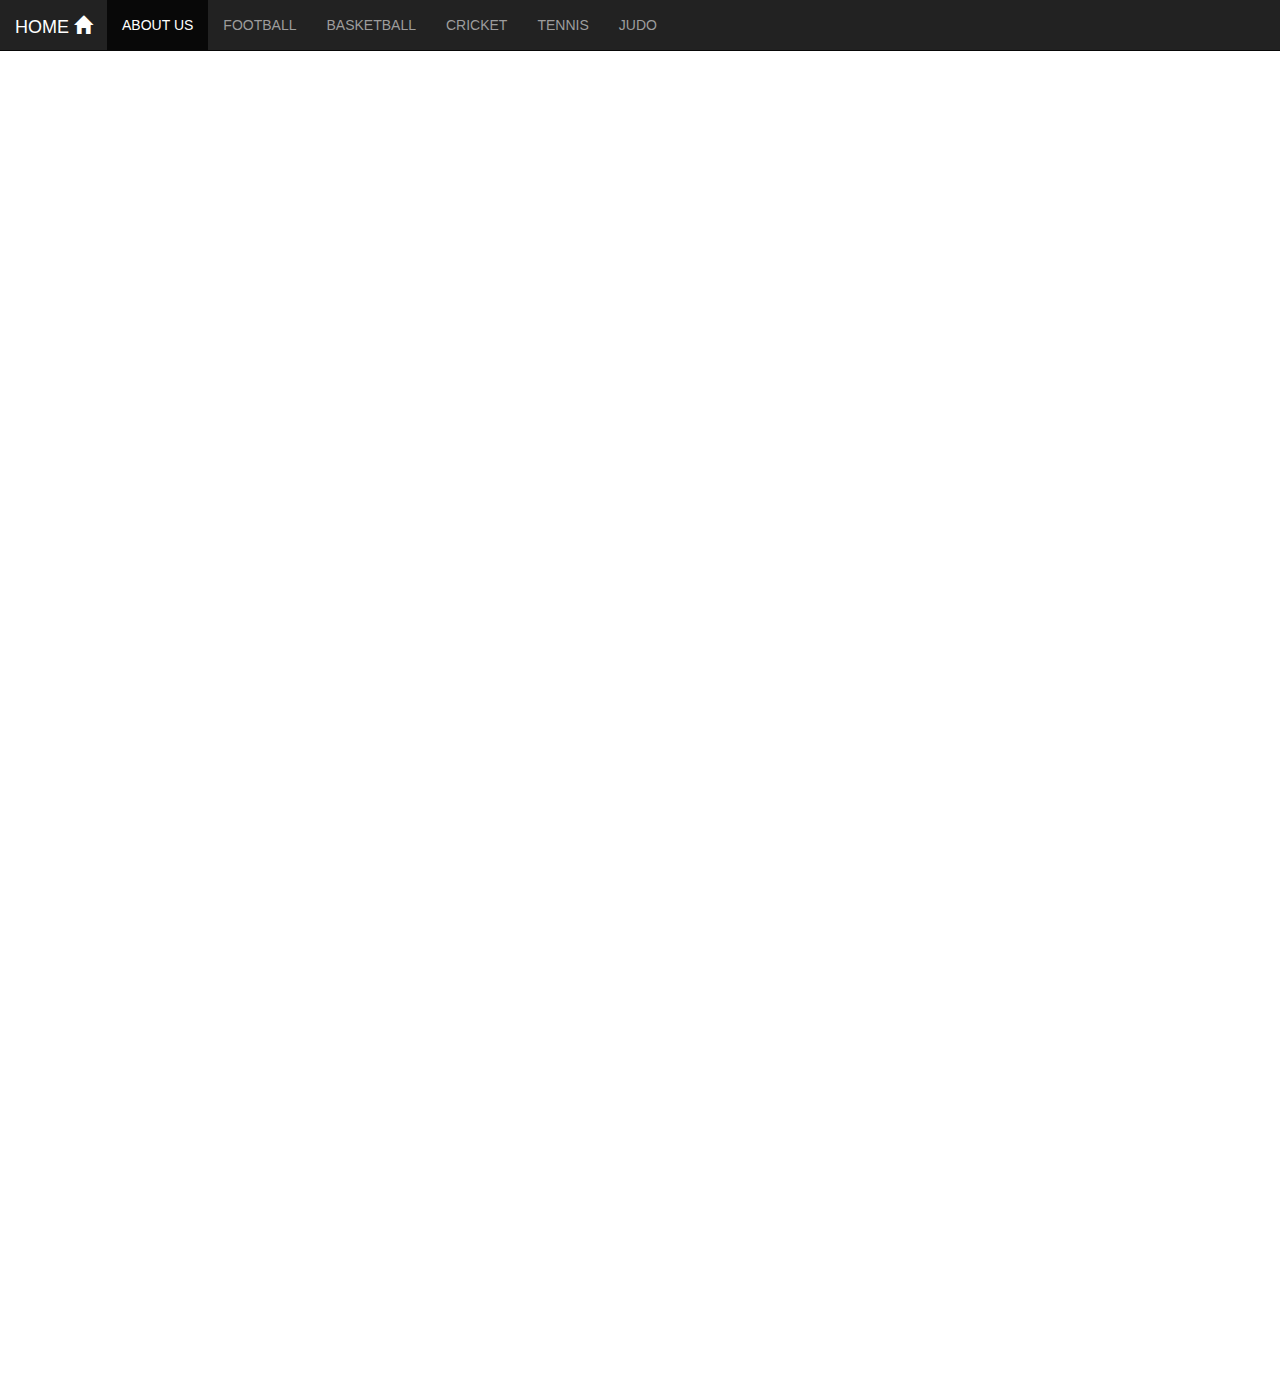
<file: pages/about.html>
<!DOCTYPE html>
<html lang="en-gb">
    <head>
        <meta charset="utf-8">
        <title>About DIG.IT</title>
		<meta name="description" content="Sports activities in Manchester">
        <meta name="viewport" content="width=device-width, initial-scale=1">
        <meta name="keywords" content="Sport, MMU, Activity, Sports, Football, Rugby, Martial arts, Tennis, Badminton, Information">
		<link href="" rel="shortcut icon" type="image/x-icon" /> <!-- create icon -->
		<link rel="stylesheet" href="../styling/normalize.css">
		<link rel="stylesheet" href="https://maxcdn.bootstrapcdn.com/bootstrap/3.3.1/css/bootstrap.min.css">
		<link rel="stylesheet" href="../styling/css/animsition.css">
		<link rel="stylesheet" href="../styling/css/custom.css">
			<link href='http://fonts.googleapis.com/css?family=Francois+One' rel='stylesheet' type='text/css'>
		<link href='http://fonts.googleapis.com/css?family=Open+Sans:300' rel='stylesheet' type='text/css'>

</head>


<body id="top-page">


<div id="skiplinks">
			<p>
				<a href="#skiptonav">Skip to navigation</a>!
				<a href="#skipnav">Skip to Content</a>!
			</p>
</div>

<nav class="navbar navbar-inverse navbar-fixed-top">


  <div class="container-fluid">
    <div class="navbar-header">
      <button type="button" class="navbar-toggle collapsed" data-toggle="collapse" data-target="#bs-example-navbar-collapse-1">
        <span class="sr-only">Toggle navigation</span>
        <span class="icon-bar"></span>
        <span class="icon-bar"></span>
        <span class="icon-bar"></span>
      </button>

	<a class="navbar-brand" href="../index.html">HOME <span class="glyphicon glyphicon-home" aria-hidden="true"></span>
     <!--  <img style="padding:0px; margin: 0px;" alt="Brand" src="img/logo2.png">-->
	</a>
    </div>
    <div class="collapse navbar-collapse" id="bs-example-navbar-collapse-1">
      <ul class="nav navbar-nav">
	  	<li class="active"><a href="about.html" class="animsition-link">ABOUT US<span class="sr-only">(current)</span></a></li>
        <li><a href="football.html" class="animsition-link">FOOTBALL</a></li>
		<li><a href="basketball.html" class="animsition-link">BASKETBALL</a></li>
		<li><a href="cricket.html" class="animsition-link">CRICKET</a></li>
		<li><a href="tennis.html" class="animsition-link">TENNIS</a></li>
		<li><a href="judo.html" class="animsition-link">JUDO</a></li>
      </ul>
    </div><!-- /.navbar-collapse -->
  </div><!-- /.container-fluid -->
</nav>

<!--
<div class="row-offcanvas row-offcanvas-left">
  <div id="sidebar" class="sidebar-offcanvas">
      <div class="col-md-12">
        <ul class="nav nav-pills nav-stacked text-center">
		  <li><a href="#menintro">Men's Football</a></li>
          <li><a href="#times">Men's Training</a></li>
		  <li><a href="#menpricing">Men's Pricing</a></li>
		  <li><a href="#email1">Men's Email</a></li>
		  <li><a href="#website1">Men's Website</a></li>

          <li><a href="#womenintro">Women's Football</a></li>
          <li><a href="#times2">Women's Training</a></li>
		  <li><a href="#womenpricing">Women's Pricing</a></li>
		  <li><a href="#email2">Womens Email</a></li>
		  <li><a href="#website2">Women's Webpage</a></li>
		</ul>
      </div>
  </div>
 </div>
  -->
  
   <div class="animsition" data-animsition-in="fade-in"
  data-animsition-in-duration="1000"
  data-animsition-out="fade-out"
  data-animsition-out-duration="800">
  	<header role="banner" id="banner">
		<div class="not-fullscreen background" style="background-color:black;);" data-img-width="1600" data-img-height="1064">
				<!--Credit to http://spartanpt.com/players-services/ For the picture -->
			<div class="content-a">
				<div class="content-b">
					<h1>About Us</h1>
				</div>
			</div>
		</div>
	</header>
	
<main>
	<section class="jumbotron container-fluid">
	<p>Our team is called Dig.IT, and our project has been to create ‘A student’s guide to sports in Manchester.’ We decided that we would create a website, which we wanted to inform, persuade and advertise the sport opportunities which are available in Manchester, to our target audience. </p>
	<p>The users of the website would be able to find out information about various sports activities all in one place, rather than having to access various websites just to find a single piece of information.</p>
	<p>As well as the Manchester Metropolitan University sports clubs, the user will also be able to find out about various different private clubs Manchester
	has to offer. Our aim is for the users of the website to be correctly informed about the sports, and then for them to potentially join some of the clubs which we have demonstrated through the website. </p>
	</section>

<section class="container-fluid list col-md-4 centered col-md-offset-4"> 
<h2>Dig.IT team members:</h2>
<ul class="list-group">
<li class="list-group-item"><strong>Umair Yaquoob</strong> - <i>Project Manager / Content strategist</i></li>
<li class="list-group-item"><strong>Jordan Robins</strong> - <i>Deputy Project Manager / Background analyst</i></li>
<li class="list-group-item"><strong>Krisztian Pinter</strong> - <i>Web Developer</i></li>
<li class="list-group-item"><strong>Mo Martin</strong> - <i>Web Developer </i></li>
<li class="list-group-item"><strong>Rachel Harrison</strong> - <i>User Requirements Analyst</i> </li>
<li class="list-group-item"><strong>Bharpinder Singh Sekhon</strong> - <i>User Requirements Analyst</i></li>
<li class="list-group-item"><strong>Jack Lingings</strong> - <i>Video production</i></li>
</ul>
</section>
    </main>

<footer class="col-md-12 footer">
        <p class="text-center">&copy; Dig.IT 2015-2016 | All information given is accurate at time of publish.</p>
</footer>

		<script src="https://ajax.googleapis.com/ajax/libs/jquery/1.11.1/jquery.min.js"></script>
		<script src="https://maxcdn.bootstrapcdn.com/bootstrap/3.3.1/js/bootstrap.min.js"></script>
		<script src="../styling/js/responsivebg.js"></script>
		<script src="../styling/js/animsition.js"></script>
		<script>$(document).ready(function() {
  
  $(".animsition").animsition({
  
    inClass               :   'fade-in',
    outClass              :   'fade-out',
    inDuration            :    1500,
    outDuration           :    800,
    linkElement           :   '.animsition-link',
    // e.g. linkElement   :   'a:not([target="_blank"]):not([href^=#])'
    loading               :    true,
    loadingParentElement  :   'body', //animsition wrapper element
    loadingClass          :   'animsition-loading',
    unSupportCss          : [ 'animation-duration',
                              '-webkit-animation-duration',
                              '-o-animation-duration'
                            ],
    //"unSupportCss" option allows you to disable the "animsition" in case the css property in the array is not supported by your browser.
    //The default setting is to disable the "animsition" in a browser that does not support "animation-duration".
    
    overlay               :   false,
    
    overlayClass          :   'animsition-overlay-slide',
    overlayParentElement  :   'body'
  });
});</script>
		<script type="text/javascript" src="../styling/js/jquery.columnizer.js"></script>
		<script>
		$(function(){
			$('.2col').columnize({ columns: 2 });
			$('.wide').columnize({width:600});
			$('.thin').columnize({width:500});
		});
	</script>
	
</body>
</html>
</file>
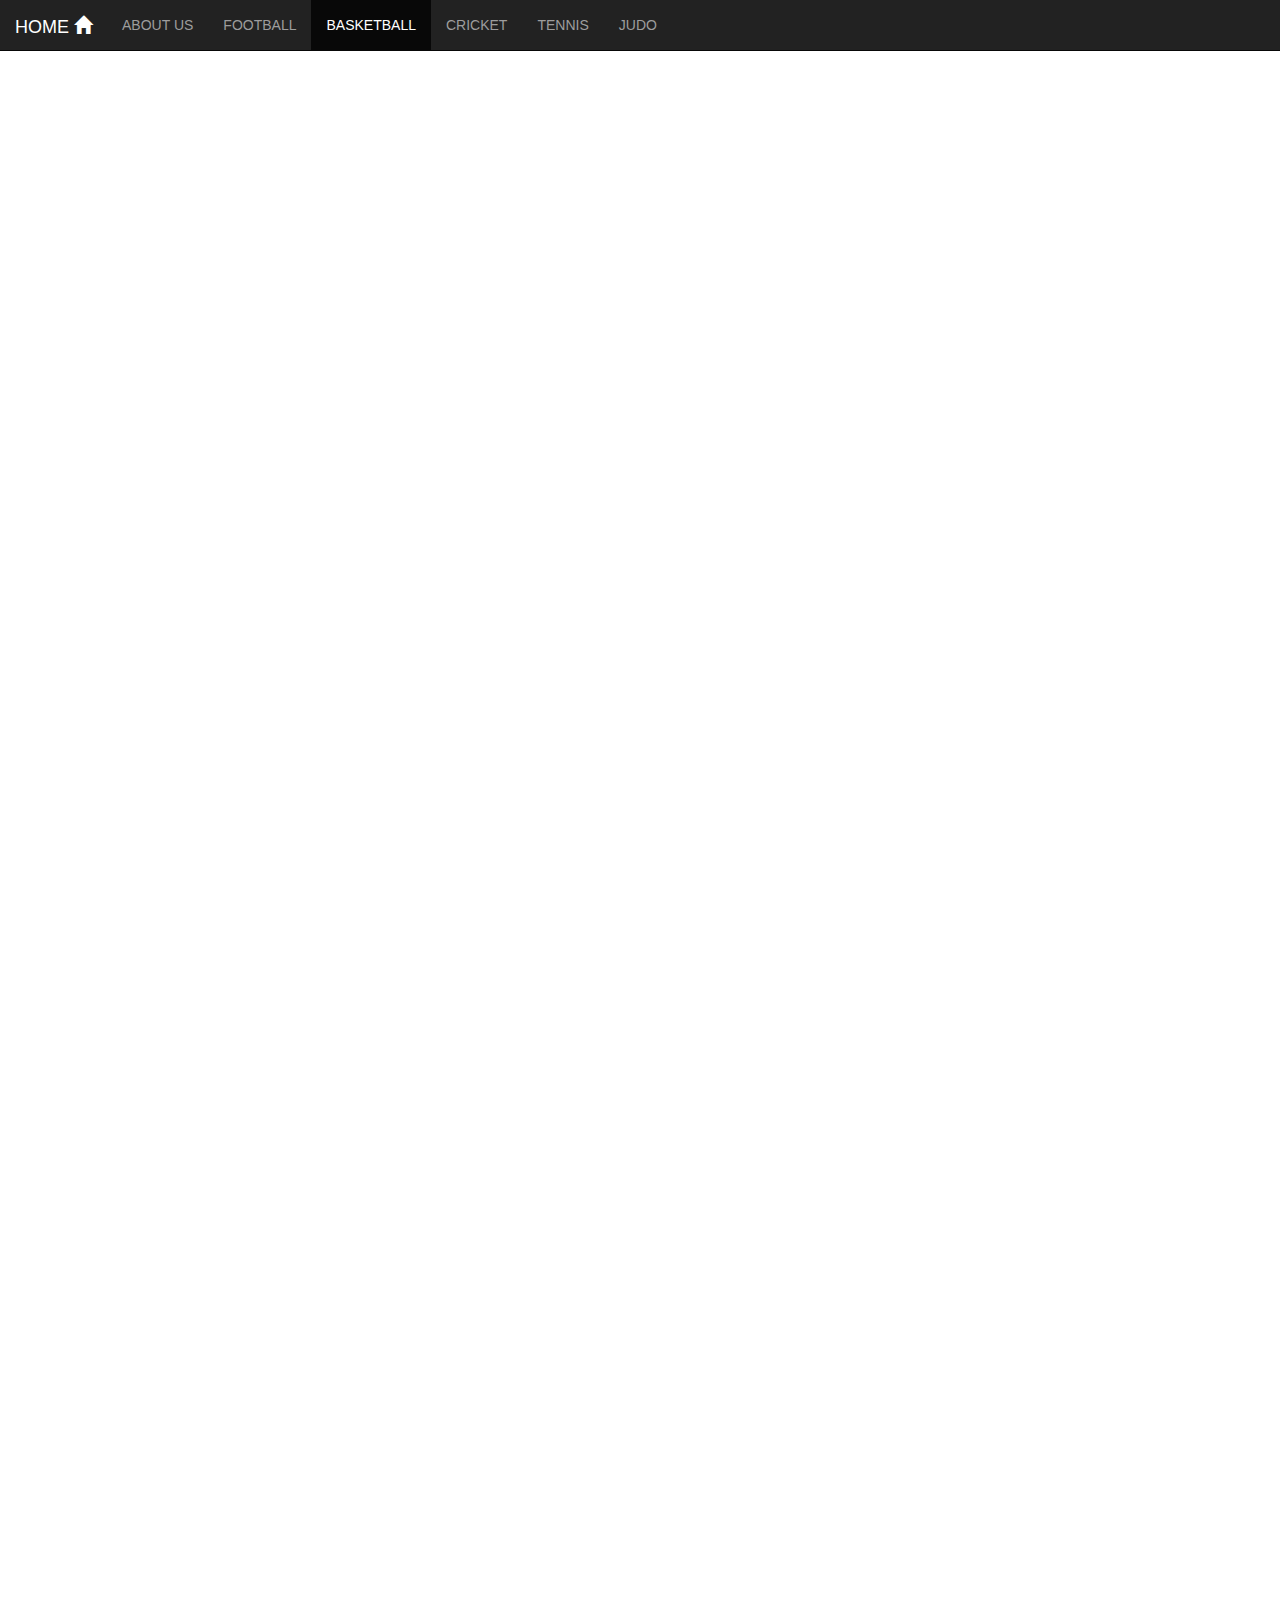
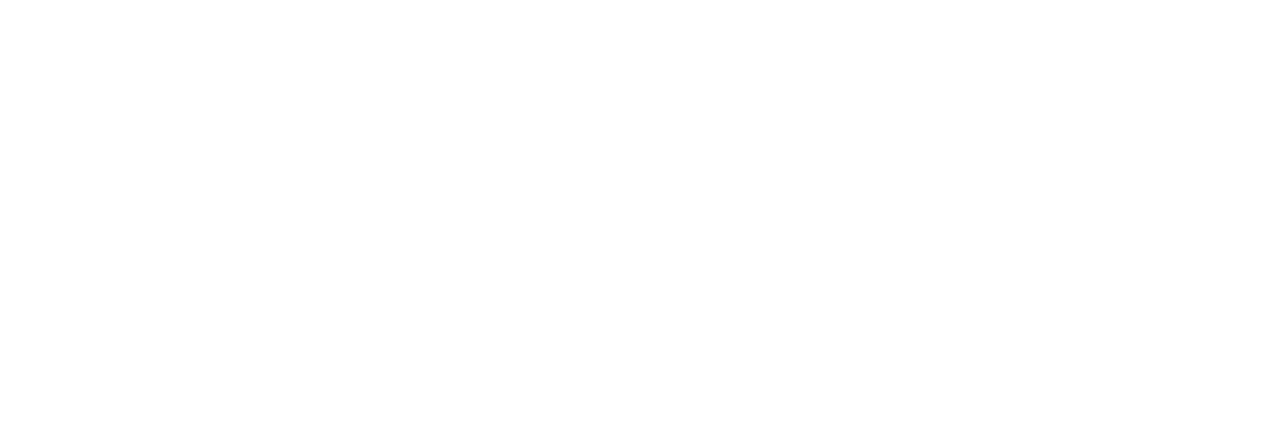
<file: pages/basketball.html>
<!DOCTYPE html>
<html lang="en-gb">
    <head>
        <meta charset="utf-8">
        <title>Basketball activities In Manchester</title>
		<meta name="description" content="Sports activities in Manchester">
        <meta name="viewport" content="width=device-width, initial-scale=1">
        <meta name="keywords" content="Sport, MMU, Activity, Sports, Football, Rugby, Martial arts, Tennis, Badminton, Information">
		<link href="" rel="shortcut icon" type="image/x-icon" /> <!-- create icon -->
		<link rel="stylesheet" href="../styling/normalize.css">
		<link rel="stylesheet" href="https://maxcdn.bootstrapcdn.com/bootstrap/3.3.1/css/bootstrap.min.css">
		<link rel="stylesheet" href="../styling/css/animsition.css">
		<link rel="stylesheet" href="../styling/css/custom.css">
		<link href='http://fonts.googleapis.com/css?family=Francois+One' rel='stylesheet' type='text/css'>
		<link href='http://fonts.googleapis.com/css?family=Open+Sans:300' rel='stylesheet' type='text/css'>



		
</head>


<body>


<div id="skiplinks">
			<p>
				<a href="#skiptonav">Skip to navigation</a>!
				<a href="#skipnav">Skip to Content</a>!
			</p>
</div>

<nav class="navbar navbar-inverse navbar-fixed-top" id="skiptonav">


  <div class="container-fluid">
    <div class="navbar-header">
      <button type="button" class="navbar-toggle collapsed" data-toggle="collapse" data-target="#bs-example-navbar-collapse-1">
        <span class="sr-only">Toggle navigation</span>
        <span class="icon-bar"></span>
        <span class="icon-bar"></span>
        <span class="icon-bar"></span>
      </button>

	<a class="navbar-brand" href="../index.html">HOME <span class="glyphicon glyphicon-home" aria-hidden="true"></span>
     <!--  <img style="padding:0px; margin: 0px;" alt="Brand" src="img/logo2.png">-->
	</a>
    </div>
    <div class="collapse navbar-collapse" id="bs-example-navbar-collapse-1">
      <ul class="nav navbar-nav">
	  <li><a href="about.html"class="animsition-link">ABOUT US</a></li>
        <li><a href="football.html" class="animsition-link">FOOTBALL</a></li>
		<li class="active"><a href="basketball.html" class="animsition-link">BASKETBALL<span class="sr-only">(current)</span></a></li>
		<li><a href="cricket.html" class="animsition-link">CRICKET</a></li>
		<li><a href="tennis.html" class="animsition-link">TENNIS</a></li>
		<li><a href="judo.html" class="animsition-link">JUDO</a></li>
      </ul>
    </div><!-- /.navbar-collapse -->
  </div><!-- /.container-fluid -->
</nav>


<!--<div class="row-offcanvas row-offcanvas-left">

  <div id="sidebar" class="sidebar-offcanvas">
      <div class="col-md-12">
        <ul class="nav nav-pills nav-stacked text-center">
		  <li><a href="#menintro">Men's Basketball</a></li>
          <li><a href="#times">Men's Training</a></li>
		  <li><a href="#menpricing">Men's Pricing</a></li>
		  <li><a href="#website1">Men's Website</a></li>
		  <li><a href="#socialmedia1">Men's Social Media</a></li>
          <li><a href="#womenintro">Women's Basketball</a></li>
          <li><a href="#times2">Women's Training</a></li>
		  <li><a href="#womenpricing">Women's Pricing</a></li>
		  <li><a href="#email2">Womens Email</a></li>
		  <li><a href="#website2">Women's Webpage</a></li>
		  <li><a href="#socialmedia2">Women's Social Media</a></li>
          <li><a href="#video">Video</a></li>
		</ul>
      </div>
  </div>
  </div>
 --> 
<div class="animsition" data-animsition-in="fade-in"
  data-animsition-in-duration="1000"
  data-animsition-out="fade-out"
  data-animsition-out-duration="800">
  	<header role="banner" id="banner">
		<div class="not-fullscreen background" style="background-image:url('../img/basketballhead.jpg');" data-img-width="1600" data-img-height="1064">
				<!--Credit to http://spartanpt.com/players-services/ For the picture -->
			<div class="content-a">
				<div class="content-b">
					<h1>Basketball</h1>
				</div>
			</div>
		</div>
	</header>
	<main>
	
	<section class="jumbotron container-fluid">
	<p>The MMU men’s basketball team is about commitment, playing hard and enjoying yourself while
making new friends during your time in the society. The team competes in BUCS leagues where they
compete with various University teams across the nation. There are two main training sessions for
the team, one being on Mondays between 20:30-22:30 and the second is on Thursday between
18:30-20:30. For any individuals who are just wanting to join the society, rather than compete at a
professional level, they are able to come to any of the sessions stated below, all of the sessions take
place at the Sugden Sports Centre.</p>
	
	</section>
	
	<section class="container-fluid">
		<div class="row">
		  <div class="col-md-6">
			<h2>Join now</h2>
			<p>Membership Fee : £74.00/year</p>
			<p>Training Time:</p> 
			<p>Monday: 20:30-22:30</p>
			<p>Thursday: 18:30-20:30</p>
		  </div>
		  <div class="col-md-6">
		  
			<h2>Contact</h2>
			<p>Website: <a href=" http://www.theunionmmu.org/organisation/templates/sport/basketball/">Visit the MMU Basketball's Website</a></p>
</div>
</div>


</section>

	<section class="jumbotron container-fluid">
	<h2>MMU women’s Basketball</h2>
<p>MMU women’s basketball club is a very friendly and welcoming environment. The club welcomes
individuals regardless of their age, ability and previous experience. Some of the clubs members join
to improve their fitness or just to socialise with the members of the team. Come and join the
Women’s basketball club, or find out more information below!</p> </section>

<section class="container-fluid">
		<div class="row">
		  <div class="col-md-6">
			<h2>Join now</h2>
			<p>Membership Fee : £74.00/year</p>
			<p>Training Time:</p> 
			<p>Monday 19.00-20.30, Sugden Sports Centre (M1 7HL)</p>
			<p>Matches take place on a Wednesday afternoon at the Sugden Sports Centre. For more information,
click here (<a href="http://www.bucs.org.uk/BucsCore/InstitutionProfile.aspx?id=116">Matches</a>) </p>
		  </div>
		  <div class="col-md-6">
		  
			<h2>Contact</h2>
			<p>Website: <a href=" http://www.theunionmmu.org/organisation/templates/sport/basketball/">Visit the MMU Women's Basketball Website</a></p>
			<p>Twitter: <a href=" https://twitter.com/mmuwomensbball"> Follow the MMU Women's Basketball on Twitter</a></p>
			<p><a href=" ngwafu8@hotmail.com">Email</a></p>
</div>
</div>


</section>

<div class="col-md-6 col-md-offset-3">
		<div class="embed-responsive embed-responsive-16by9">
			  <iframe class="embed-responsive-item" width="560" height="315" src="https://www.youtube.com/embed/2c70MsXec38"></iframe>
		</div>
</div>
    </main>
<footer class="col-md-12 footer">
        <p class="text-center">&copy; Dig.IT 2015-2016 | All information given is accurate at time of publish.</p>
</footer>


</div>
		<script src="https://ajax.googleapis.com/ajax/libs/jquery/1.11.1/jquery.min.js"></script>
		<script src="https://maxcdn.bootstrapcdn.com/bootstrap/3.3.1/js/bootstrap.min.js"></script>
		<script src="../styling/js/responsivebg.js"></script>
		<script src="../styling/js/animsition.js"></script>
		<script>$(document).ready(function() {
  
  $(".animsition").animsition({
  
    inClass               :   'fade-in',
    outClass              :   'fade-out',
    inDuration            :    1500,
    outDuration           :    800,
    linkElement           :   '.animsition-link',
    // e.g. linkElement   :   'a:not([target="_blank"]):not([href^=#])'
    loading               :    true,
    loadingParentElement  :   'body', //animsition wrapper element
    loadingClass          :   'animsition-loading',
    unSupportCss          : [ 'animation-duration',
                              '-webkit-animation-duration',
                              '-o-animation-duration'
                            ],
    //"unSupportCss" option allows you to disable the "animsition" in case the css property in the array is not supported by your browser.
    //The default setting is to disable the "animsition" in a browser that does not support "animation-duration".
    
    overlay               :   false,
    
    overlayClass          :   'animsition-overlay-slide',
    overlayParentElement  :   'body'
  });
});</script>

	

</body>
</html>
</file>
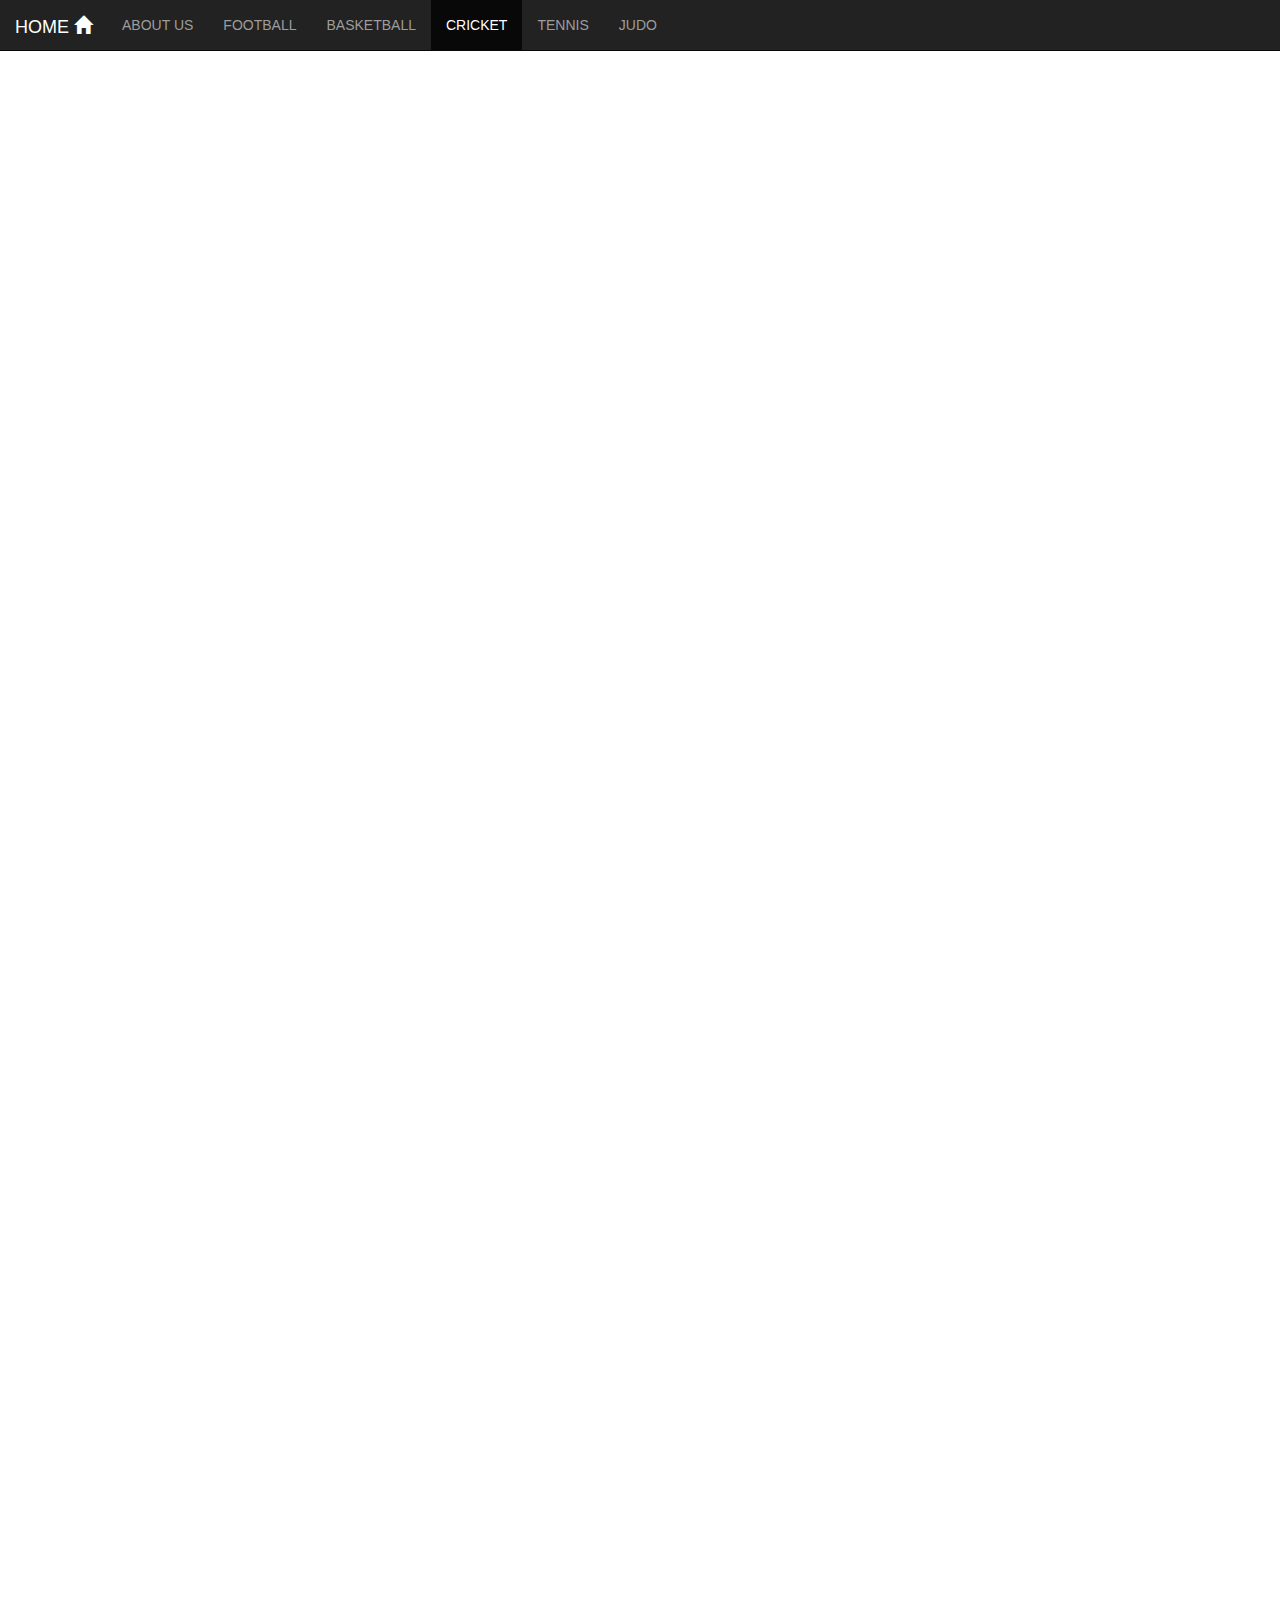
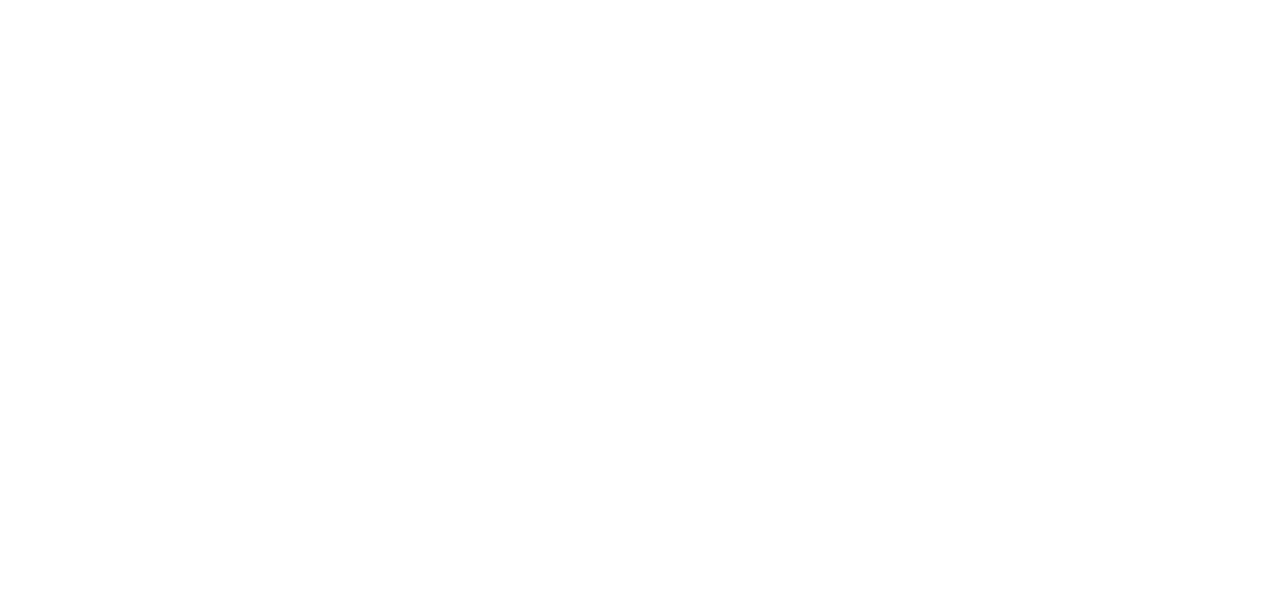
<file: pages/cricket.html>
<!DOCTYPE html>
<html lang="en-gb">
    <head>
        <meta charset="utf-8">
        <title>Cricket activities In Manchester</title>
		<meta name="description" content="Sports activities in Manchester">
        <meta name="viewport" content="width=device-width, initial-scale=1">
        <meta name="keywords" content="Sport, MMU, Activity, Sports, Football, Rugby, Martial arts, Tennis, Badminton, Information">
		<link href="" rel="shortcut icon" type="image/x-icon" /> <!-- create icon -->
		<link rel="stylesheet" href="../styling/normalize.css">
		<link rel="stylesheet" href="https://maxcdn.bootstrapcdn.com/bootstrap/3.3.1/css/bootstrap.min.css">
		<link rel="stylesheet" href="../styling/css/animsition.css">
		<link rel="stylesheet" href="../styling/css/custom.css">
		<link href='http://fonts.googleapis.com/css?family=Francois+One' rel='stylesheet' type='text/css'>
		<link href='http://fonts.googleapis.com/css?family=Open+Sans:300' rel='stylesheet' type='text/css'>

		
</head>


<body id="top-page">


<div id="skiplinks">
			<p>
				<a href="#skiptonav">Skip to navigation</a>!
				<a href="#skipnav">Skip to Content</a>!
			</p>
</div>

<nav class="navbar navbar-inverse navbar-fixed-top">


  <div class="container-fluid">
    <div class="navbar-header">
      <button type="button" class="navbar-toggle collapsed" data-toggle="collapse" data-target="#bs-example-navbar-collapse-1">
        <span class="sr-only">Toggle navigation</span>
        <span class="icon-bar"></span>
        <span class="icon-bar"></span>
        <span class="icon-bar"></span>
      </button>

	<a class="navbar-brand" href="../index.html">HOME <span class="glyphicon glyphicon-home" aria-hidden="true"></span>
     <!--  <img style="padding:0px; margin: 0px;" alt="Brand" src="img/logo2.png">-->
	</a>
    </div>
    <div class="collapse navbar-collapse" id="bs-example-navbar-collapse-1">
      <ul class="nav navbar-nav">
	  	<li><a href="about.html" class="animsition-link">ABOUT US</a></li>
        <li><a href="football.html" class="animsition-link">FOOTBALL</a></li>
		<li><a href="basketball.html" class="animsition-link">BASKETBALL</a></li>
		<li class="active"><a href="cricket.html" class="animsition-link">CRICKET<span class="sr-only">(current)</span></a></li>
		<li><a href="tennis.html" class="animsition-link">TENNIS</a></li>
		<li><a href="judo.html" class="animsition-link">JUDO</a></li>
      </ul>
    </div><!-- /.navbar-collapse -->
  </div><!-- /.container-fluid -->
</nav>

<!--
<div class="row-offcanvas row-offcanvas-left">
  <div id="sidebar" class="sidebar-offcanvas">
      <div class="col-md-12">
        <ul class="nav nav-pills nav-stacked text-center">
		  <li><a href="#intro">Men's Cricket</a></li>
          <li><a href="#times">Men's Training Times</a></li>
		  <li><a href="#pricing">Men's Pricing</a></li>
          <li><a href="#email">Men's Email</a></li>
          <li><a href="#website">Men's Website</a></li>
		  <li><a href="#socialmedia">Men's Social Media</a></li>
          <li><a href="#video">Video</a></li>
		</ul>
      </div>
  </div>
  </div>
 --> 
  <div class="animsition" data-animsition-in="fade-in"
  data-animsition-in-duration="1000"
  data-animsition-out="fade-out"
  data-animsition-out-duration="800">
  	<header role="banner" id="banner">
		<div class="not-fullscreen background" style="background-image:url('../img/crickethead.jpg');" data-img-width="1600" data-img-height="1064">
			<div class="content-a">
				<div class="content-b">
					<h1>Cricket</h1>
				</div>
			</div>
		</div>
	</header>
	<main>
	<section class="jumbotron container-fluid">
	<p>Come and join the MMU cricket club, it will be one of the greatest decisions you’ve made whilst at
university. You can even train and play in the same facilities as the Lancashire XI, and England cricket
team. It really does not matter if you have played cricket before as all abilities from beginners to
advanced are welcome, and gender is also not an issue. </p>

<p>To anyone who wants to play cricket all year round, the cricket club offers facilities where you can
train indoors, this is ideal as the British climate can be unpredictable. The club competes with other
universities in an indoor cricket league, providing that continuous rivalry between the universities.
Any individuals which wish to join a local team also have this opportunity due to the networks we
have formed with other teams. There are a wide range of clubs around Manchester that are always
looking for fresh talent.</p>

<p>We hope to see you at a training session soon, all you need to do is use the contact details provided
to talk to the right person and then they will give you all the information that you need to know. </p>
</section>

	<section class="container-fluid">
		<div class="row">
		  <div class="col-md-6">
			<h2>Join now</h2>
			<p>Membership Fee : £74.00/year</p>
			<p>Training Time: 
			Wednesdays 18:00-19:00</p>
		  </div>
		  <div class="col-md-6">
		  
			<h2>Contact</h2>
			<p><a href="mailto:jonathongidman@hotmail.co.uk">Email</a></p>
			<p>Facebook: <a href="https://www.facebook.com/mmu.cricket"> Visit the MMU Cricket's Facebook page</a></p>
			<p>Twitter: <a href="https://twitter.com/mmucricket"> Follow the MMU Cricket on Twitter</a></p>
			<p>Website: <a href="http://www.theunionmmu.org/organisation/templates/sport/mcricket">Visit the MMU Cricket's Website</a></p>
</div>
</div>


</section>
<section class="jumbotron container-fluid">
<h2>Lancashire</h2>
<p>Used as the home of Lancashire CCC who were originally founded in 1864 as Manchester cricket
club, the team have played at their Old Trafford home since the following year where they played
their first ever match. The Stadium has since become well-established grounds since 1884, after a
number of high-profile redevelopments to bring it up to speed with the new era. As it currently owns
Test match and one day status, it has become a regular venue for the England cricket team in the
cricketing calendar.</p>
<p>Check out their website to find out more information: <a href="http://www.lccc.co.uk/"></a></p>
<p>The Lancashire cricket centre is an excellent facility that gives all members of the community a
chance to play cricket, from young children to the older generation. It is also where the Manchester 
Metropolitan Cricket Club train on Wednesdays, which includes 5 practice lanes, that have got 3
different types of match surfaces to choose from, these being spin, fast and general bowling. </p>

</section>

<section class="container-fluid"> 
<div class="col-md-6 col-md-offset-3">
			  <div class="embed-responsive embed-responsive-16by9">
			  <iframe class="embed-responsive-item" width="560" height="315" src="https://www.youtube.com/embed/2TfxElJR0MI"></iframe>
			  </div></div>
			  
</section>

	
    </main>

<footer class="col-md-12 footer">
        <p class="text-center">&copy; Dig.IT 2015-2016 | All information given is accurate at time of publish.</p>
</footer>

</div>
		<script src="https://ajax.googleapis.com/ajax/libs/jquery/1.11.1/jquery.min.js"></script>
		<script src="https://maxcdn.bootstrapcdn.com/bootstrap/3.3.1/js/bootstrap.min.js"></script>
		<script src="../styling/js/responsivebg.js"></script>
		<script src="../styling/js/animsition.js"></script>
		<script>$(document).ready(function() {
  
  $(".animsition").animsition({
  
    inClass               :   'fade-in',
    outClass              :   'fade-out',
    inDuration            :    1500,
    outDuration           :    800,
    linkElement           :   '.animsition-link',
    // e.g. linkElement   :   'a:not([target="_blank"]):not([href^=#])'
    loading               :    true,
    loadingParentElement  :   'body', //animsition wrapper element
    loadingClass          :   'animsition-loading',
    unSupportCss          : [ 'animation-duration',
                              '-webkit-animation-duration',
                              '-o-animation-duration'
                            ],
    //"unSupportCss" option allows you to disable the "animsition" in case the css property in the array is not supported by your browser.
    //The default setting is to disable the "animsition" in a browser that does not support "animation-duration".
    
    overlay               :   false,
    
    overlayClass          :   'animsition-overlay-slide',
    overlayParentElement  :   'body'
  });
});</script>


		
	

</body>
</html>
</file>
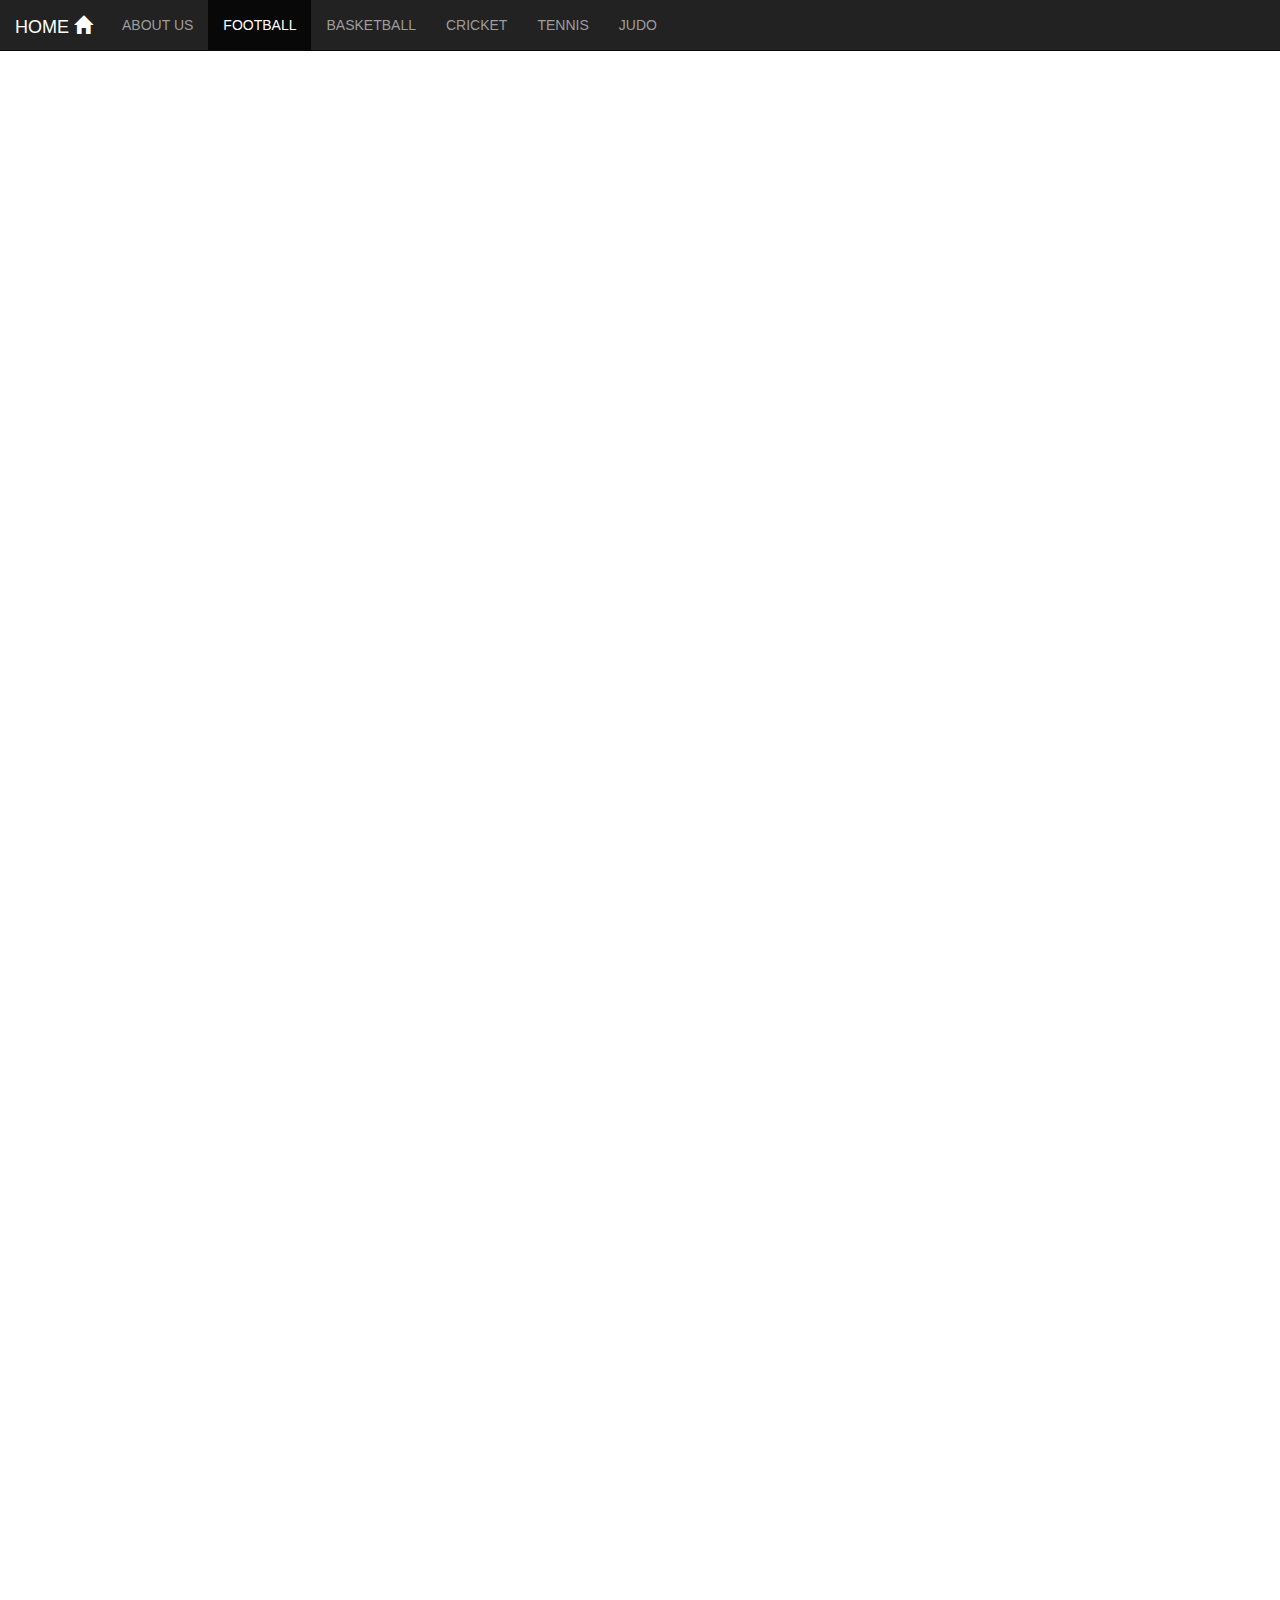
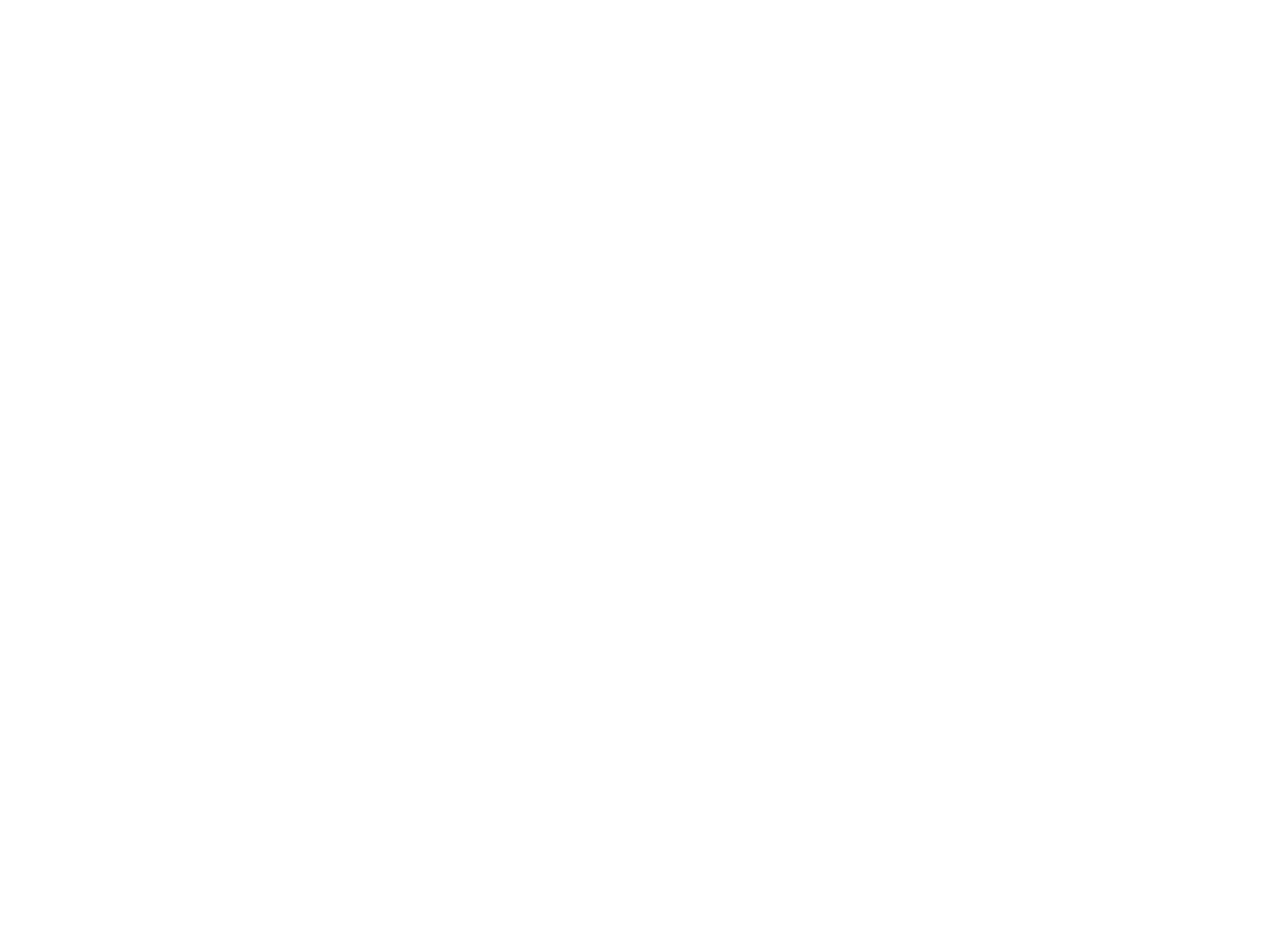
<file: pages/football.html>
<!DOCTYPE html>
<html lang="en-gb">
   <head>
      <meta charset="utf-8">
      <title>Football activities In Manchester</title>
      <meta name="description" content="Sports activities in Manchester">
      <meta name="viewport" content="width=device-width, initial-scale=1">
      <meta name="keywords" content="Sport, MMU, Activity, Sports, Football, Rugby, Martial arts, Tennis, Badminton, Information">
      <link href="" rel="shortcut icon" type="image/x-icon" />
      <!-- create icon -->
      <link rel="stylesheet" href="../styling/normalize.css">
      <link rel="stylesheet" href="https://maxcdn.bootstrapcdn.com/bootstrap/3.3.1/css/bootstrap.min.css">
      <link rel="stylesheet" href="../styling/css/animsition.css">
      <link rel="stylesheet" href="../styling/css/custom.css">
      <link href='http://fonts.googleapis.com/css?family=Francois+One' rel='stylesheet' type='text/css'>
      <link href='http://fonts.googleapis.com/css?family=Open+Sans:300' rel='stylesheet' type='text/css'>
   </head>
   <body id="top-page">
      <div id="skiplinks">
         <p>
            <a href="#skiptonav">Skip to navigation</a>!
            <a href="#skipnav">Skip to Content</a>!
         </p>
      </div>
      <nav class="navbar navbar-inverse navbar-fixed-top">
         <div class="container-fluid">
            <div class="navbar-header">
               <button type="button" class="navbar-toggle collapsed" data-toggle="collapse" data-target="#bs-example-navbar-collapse-1">
               <span class="sr-only">Toggle navigation</span>
               <span class="icon-bar"></span>
               <span class="icon-bar"></span>
               <span class="icon-bar"></span>
               </button>
               <a class="navbar-brand" href="../index.html">
                  HOME <span class="glyphicon glyphicon-home" aria-hidden="true"></span>
                  <!--  <img style="padding:0px; margin: 0px;" alt="Brand" src="img/logo2.png">-->
               </a>
            </div>
            <div class="collapse navbar-collapse" id="bs-example-navbar-collapse-1">
               <ul class="nav navbar-nav">
                  <li><a href="about.html" class="animsition-link">ABOUT US</a></li>
                  <li class="active"><a href="football.html" class="animsition-link">FOOTBALL<span class="sr-only">(current)</span></a></li>
                  <li><a href="basketball.html" class="animsition-link">BASKETBALL</a></li>
                  <li><a href="cricket.html" class="animsition-link">CRICKET</a></li>
                  <li><a href="tennis.html" class="animsition-link">TENNIS</a></li>
                  <li><a href="judo.html" class="animsition-link">JUDO</a></li>
               </ul>
            </div>
            <!-- /.navbar-collapse -->
         </div>
         <!-- /.container-fluid -->
      </nav>
      <!--
         <div class="row-offcanvas row-offcanvas-left">
           <div id="sidebar" class="sidebar-offcanvas">
               <div class="col-md-12">
                 <ul class="nav nav-pills nav-stacked text-center">
         		  <li><a href="#menintro">Men's Football</a></li>
                   <li><a href="#times">Men's Training</a></li>
         		  <li><a href="#menpricing">Men's Pricing</a></li>
         		  <li><a href="#email1">Men's Email</a></li>
         		  <li><a href="#website1">Men's Website</a></li>
         
                   <li><a href="#womenintro">Women's Football</a></li>
                   <li><a href="#times2">Women's Training</a></li>
         		  <li><a href="#womenpricing">Women's Pricing</a></li>
         		  <li><a href="#email2">Womens Email</a></li>
         		  <li><a href="#website2">Women's Webpage</a></li>
         		</ul>
               </div>
           </div>
          </div>
           -->
      <div class="animsition" data-animsition-in="fade-in"
         data-animsition-in-duration="1000"
         data-animsition-out="fade-out"
         data-animsition-out-duration="800">
      <header role="banner" id="banner">
         <div class="not-fullscreen background" style="background-image:url('../img/footballhead2.jpg');" data-img-width="1600" data-img-height="1064">
            <div class="content-a">
               <div class="content-b">
                  <h1>Football</h1>
               </div>
            </div>
         </div>
      </header>
      <main>
         <section class="jumbotron container-fluid">
            <h2>Men's Football</h2>
            <p>The guys here at the MMU Men’s Football team would like to welcome all levels of footballing ability
               to the club. It is a fantastic way to stay in shape, as there are several teams with in the sports
               division to cater for all abilities. The benefits of such a clubs seem to be endless, as you will have to
               face such rivals as Salford University. It is also a great way to socialise, where organised events will
               bring the team closure together to work as a unit. We encourage and support our players to try and
               get out the best of their abilities. It is important that we maintain a sense of professionalism but also
               have a bit of fun on the side. 
            </p>
            <p>So, join the rich heritage that Manchester has when it comes to representing football, and become a
               winner here at MMU. The coaches, staff and players will be more than welcome to answer any
               queries that you have. 
            </p>
            <p>Both the men and women here at MMU use the fantastic facilities provided by Manchester City
               Football Club at Platt Field. This is not just a benefit to the university, but also the local community
               who will also have the chance to put these facilities here to good use.
            </p>
         </section>
         <section class="container-fluid">
            <div class="row">
               <div class="col-md-6">
                  <h2>Join now</h2>
                  <p>Membership Fee : £74.00/year</p>
                  <p><strong>Trainings Times:</strong></p>
                  <p>Monday : 17.30 – 19.30</p>
                  <p>Wednesday : GAME DAY</p>
                  <p>Friday: 18.30 – 20.00 </p>
               </div>
               <div class="col-md-6">
                  <h2>Contact</h2>
                  <p><a href="mailto:s.u.samanchester@mmu.ac.uk ">Email</a></p>
                  <p>Twitter: <a href="www.twitter.co.uk/MMU_MFC"> Follow the MMU Football on Twitter</a></p>
                  <p>Webpage: <a href="http://www.theunionmmu.org/organisation/templates/sport/m-football/"> Visit the MMU Football's Webpage</a></p>
               </div>
            </div>
         </section>
         <section class="jumbotron container-fluid">
            <h2>Women's Football</h2>
            <p>MMU Women’s Football team are more than ready to give welcome you with open arms to their
               football team. It is a great way to meet new friends, and play footie with girls that are equally as
               passionate about the sport as you are. There is no need to panic if you are worried you are not good
               enough. The staff and coaches here at the club want to make you better, as will give you the
               opportunity to play for either the first or second teams. What better setting than to use the same
               training facilities as the old Manchester City team and youth academy here at Platt Field. Relive the
               history that was once here, and be part of the success here at MMU. 
            </p>
            <p>If you want that competitive edge than we do occasion play against other universities in the
               northern district. Otherwise, we hope you choose the MMU football team as part of your sports
               venture here at Manchester. Please feel free to drop an email, or come to one of the available
               sessions below to find out more. 
            </p>
         </section>
         <section class="container-fluid">
            <div class="row">
               <div class="col-md-6">
                  <h2>Join now</h2>
                  <p>Membership Fee : £74.00/year</p>
                  <p><strong>Trainings Times:</strong></p>
                  <p>Mondays: 18:30- 20:00 </p>
                  <p>Wednesday : GAME DAY</p>
                  <p>Friday: 19:00- 20:00 </p>
               </div>
               <div class="col-md-6">
                  <h2>Contact</h2>
                  <p><a href="mailto:mmuwfc@aol.co.uk">Email</a></p>
                  <p>Twitter: <a href="http://www.twitter.com/MMUWFC"> Follow the MMU Women Football on Twitter</a></p>
                  <p>Webpage: <a href="http://www.theunionmmu.org/organisation/templates/sport/MMUWFC/"> Visit the MMU Women Football's Webpage</a></p>
               </div>
            </div>
         </section>
         <div class="col-md-6 col-md-offset-3">
            <div class="embed-responsive embed-responsive-16by9">
               <iframe class="embed-responsive-item" width="560" height="315" src="https://www.youtube.com/embed/oAsq4NaeKKE"></iframe>
            </div>
      </main>
      <footer class="col-md-12 footer">
      <p class="text-center">&copy; Dig.IT 2015-2016 | All information given is accurate at time of publish.</p>
      </footer>
      </div>
      <script src="https://ajax.googleapis.com/ajax/libs/jquery/1.11.1/jquery.min.js"></script>
      <script src="https://maxcdn.bootstrapcdn.com/bootstrap/3.3.1/js/bootstrap.min.js"></script>
      <script src="../styling/js/responsivebg.js"></script>
      <script src="../styling/js/animsition.js"></script>
      <script>$(document).ready(function() {
         $(".animsition").animsition({
         
           inClass               :   'fade-in',
           outClass              :   'fade-out',
           inDuration            :    1500,
           outDuration           :    800,
           linkElement           :   '.animsition-link',
           // e.g. linkElement   :   'a:not([target="_blank"]):not([href^=#])'
           loading               :    true,
           loadingParentElement  :   'body', //animsition wrapper element
           loadingClass          :   'animsition-loading',
           unSupportCss          : [ 'animation-duration',
                                     '-webkit-animation-duration',
                                     '-o-animation-duration'
                                   ],
           //"unSupportCss" option allows you to disable the "animsition" in case the css property in the array is not supported by your browser.
           //The default setting is to disable the "animsition" in a browser that does not support "animation-duration".
           
           overlay               :   false,
           
           overlayClass          :   'animsition-overlay-slide',
           overlayParentElement  :   'body'
         });
         });
      </script>
   </body>
</html>
</file>
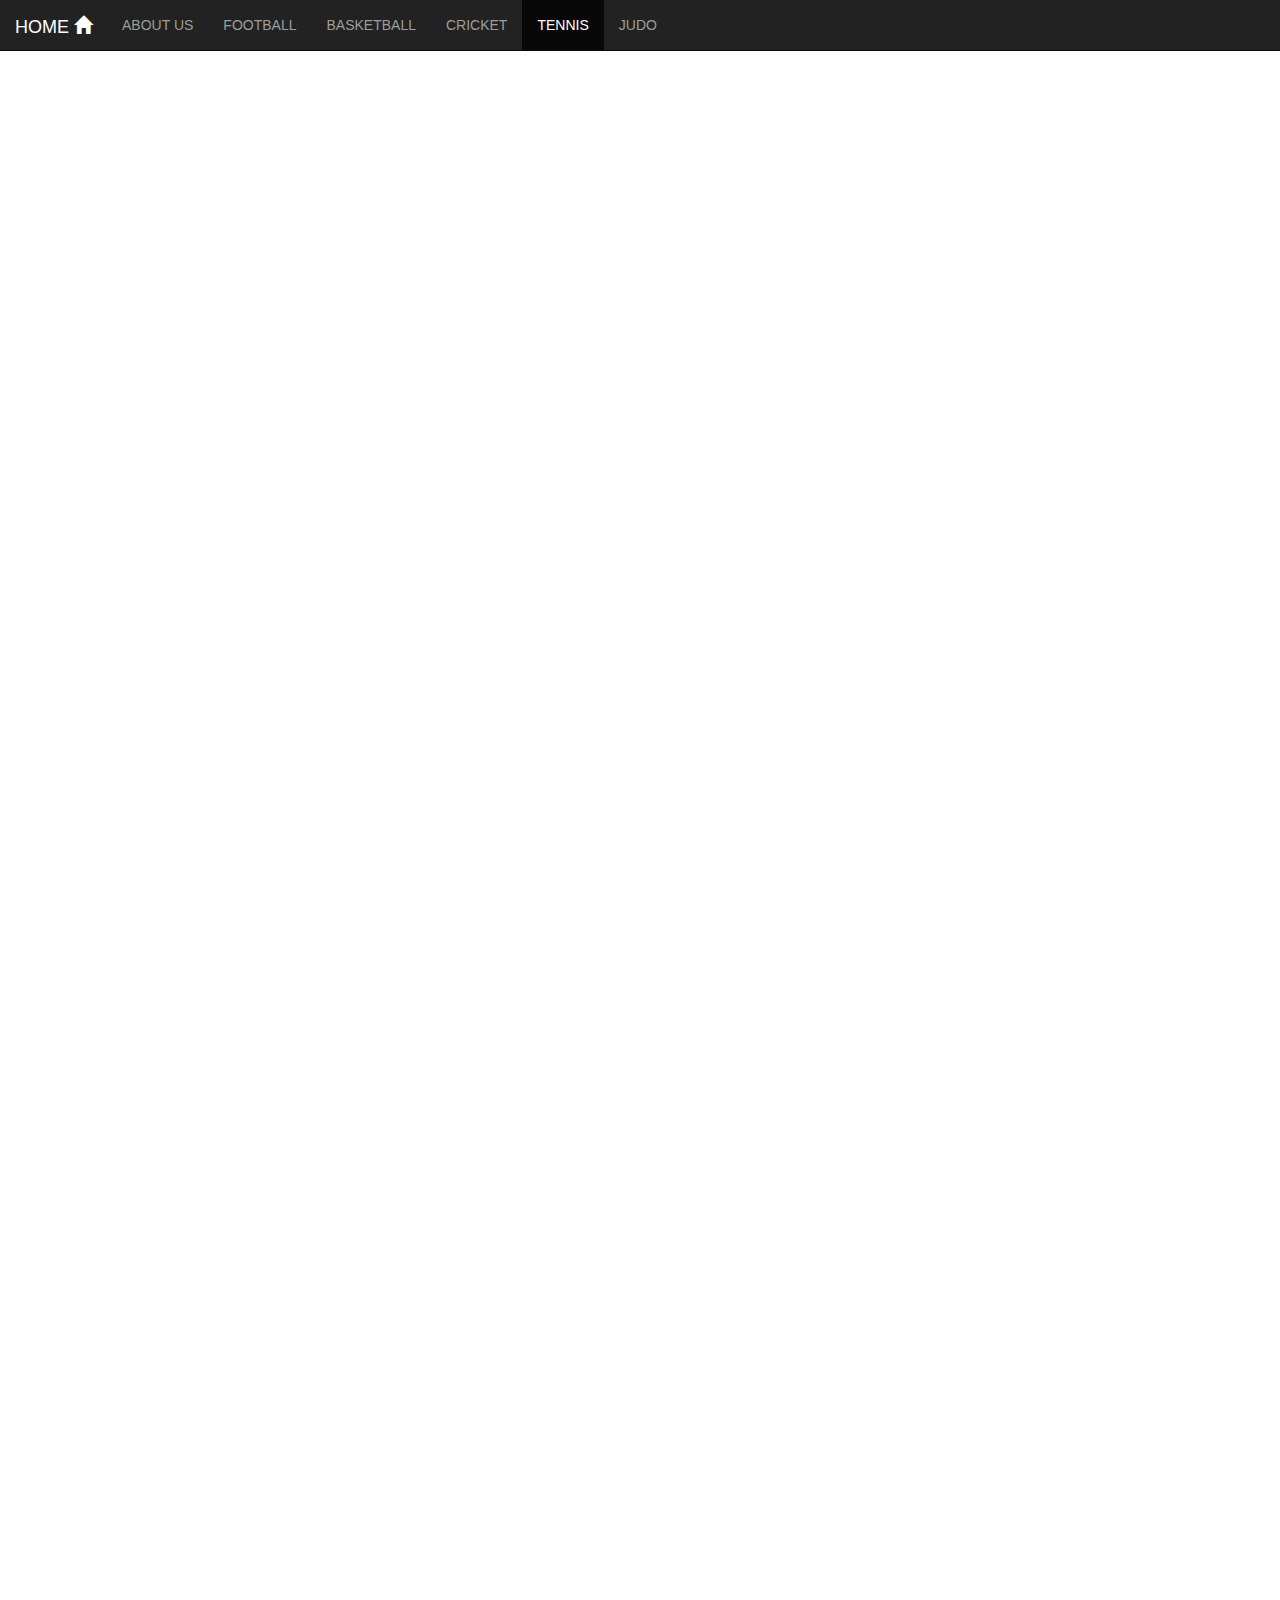
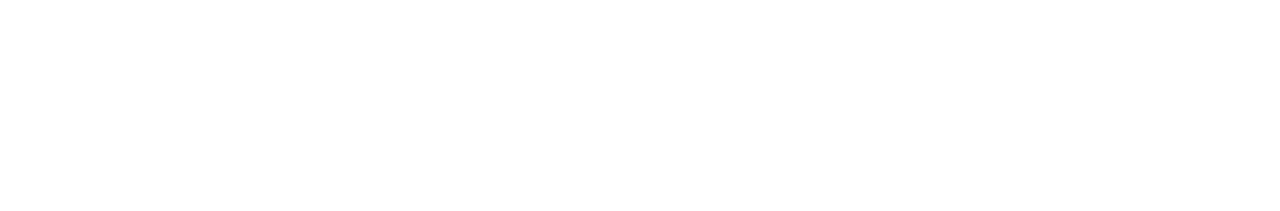
<file: pages/tennis.html>
<!DOCTYPE html>
<html lang="en-gb">
    <head>
        <meta charset="utf-8">
        <title>Tennis activities In Manchester</title>
		<meta name="description" content="Sports activities in Manchester">
        <meta name="viewport" content="width=device-width, initial-scale=1">
        <meta name="keywords" content="Sport, MMU, Activity, Sports, Football, Rugby, Martial arts, Tennis, Badminton, Information">
		<link href="" rel="shortcut icon" type="image/x-icon" /> <!-- create icon -->
		<link rel="stylesheet" href="../styling/normalize.css">
		<link rel="stylesheet" href="https://maxcdn.bootstrapcdn.com/bootstrap/3.3.1/css/bootstrap.min.css">
		<link rel="stylesheet" href="../styling/css/animsition.css">
		<link rel="stylesheet" href="../styling/css/custom.css">
		<link href='http://fonts.googleapis.com/css?family=Francois+One' rel='stylesheet' type='text/css'>
		<link href='http://fonts.googleapis.com/css?family=Open+Sans:300' rel='stylesheet' type='text/css'>


		
</head>


<body>



<div id="skiplinks">
			<p>
				<a href="#skiptonav">Skip to navigation</a>!
				<a href="#skipnav">Skip to Content</a>!
			</p>
</div>

<nav class="navbar navbar-inverse navbar-fixed-top">


  <div class="container-fluid">
    <div class="navbar-header">
      <button type="button" class="navbar-toggle collapsed" data-toggle="collapse" data-target="#bs-example-navbar-collapse-1">
        <span class="sr-only">Toggle navigation</span>
        <span class="icon-bar"></span>
        <span class="icon-bar"></span>
        <span class="icon-bar"></span>
      </button>

	<a class="navbar-brand" href="../index.html">HOME <span class="glyphicon glyphicon-home" aria-hidden="true"></span>
     <!--  <img style="padding:0px; margin: 0px;" alt="Brand" src="img/logo2.png">-->
	</a>
    </div>
    <div class="collapse navbar-collapse" id="bs-example-navbar-collapse-1">
      <ul class="nav navbar-nav">
	  <li><a href="about.html" class="animsition-link">ABOUT US</a></li>
        <li><a href="football.html" class="animsition-link">FOOTBALL</a></li>
		<li><a href="basketball.html" class="animsition-link">BASKETBALL</a></li>
		<li><a href="cricket.html" class="animsition-link">CRICKET</a></li>
		<li class="active"><a href="tennis.html" class="animsition-link">TENNIS<span class="sr-only">(current)</span></a></li>
		<li><a href="judo.html" class="animsition-link">JUDO</a></li>
      </ul>
    </div><!-- /.navbar-collapse -->
  </div><!-- /.container-fluid -->
</nav>

<!--
<div class="row-offcanvas row-offcanvas-left">
  <div id="sidebar" class="sidebar-offcanvas">
      <div class="col-md-12">
        <ul class="nav nav-pills nav-stacked text-center">
		  <li><a href="#intro">Tennis</a></li>
          <li><a href="#times">Training Times</a></li>
		  <li><a href="#pricing">Pricing</a></li>
          <li><a href="#email">Email Us</a></li>
          <li><a href="#website">Our Website</a></li>
		  <li><a href="#socialmedia">Social Media</a></li>
          <li><a href="#video">Video</a></li>
		</ul>
      </div>
  </div>
  </div>
-->

 <div class="animsition" data-animsition-in="fade-in"
  data-animsition-in-duration="1000"
  data-animsition-out="fade-out"
  data-animsition-out-duration="800">
 	<header role="banner" id="banner">
		<div class="not-fullscreen background" style="background-image:url('../img/tennis2.jpg');" data-img-width="1000" data-img-height="660">
		<!--Credit to http://www.edgbastonpriory.com/tennis-2/ For the picture -->
			<div class="content-a">
				<div class="content-b">
					<h1>Tennis</h1>
				</div>
			</div>
		</div>
	</header>
   <main>
   
   <section class="jumbotron container-fluid">
   <p>The MMU Tennis club is welcome to everyone. Whether you have never picked a racquet up before
or have had some experience at a local club near you, as long as you are willing to learn, this club
could be for you. </p>
<p>Tennis is thought to have originated in France in the 12th century dubbed jeu de paume (“game of
the palm”). It was not until the 16th century that racquets began to be introduced. In the 18th century
the worlds first tennis club was created in Leamington Spa. Great Britain has a rich vain of heritage
amongst tennis with Wimbledon being the oldest tennis tournament since 1877, in recent history
there was a 77-year wait for a British male winner, in the name of Andy Murray, since Fred Perry
won it in 1936. </p>
<p>So if that inspired you to try out the sport, rather than sitting and shouting at the television, come
along and pick up a racquet and join in. If you want to join the club for fitness, fun or improving your
own skills then you are able to do this with MMU Tennis, where you will be introduced to individuals
which have the same abilities as yourself. </p>
   </section>
   
   
   	<section class="container-fluid">
		<div class="row">
		  <div class="col-md-6">
			<h2>Join now</h2>
			<p>Membership Fee : £74.00/year</p>
			<p>Training Time: 
			Wednesdays 18:00-19:00</p>
		  </div>
		  <div class="col-md-6">
		  
			<h2>Contact</h2>
			<p><a href="mailto:tasawar2010@live.co.uk ">Email</a></p>
			<p>Twitter: <a href="https://twitter.com/mmutennis_ "> Follow the MMU Tennis on Twitter</a></p>
			<p>Facebook: <a href="https://www.facebook.com/pages/MMU-Tennis-20132014/215383851840739"> Visit the MMU Tennis's Facebook page</a></p>
</div>
</div></section>

<section class="jumbotron container-fluid">
 <p>If you are undecided whether this club is for you, you can come along and try the clubs taster
sessions out! You may have a hidden talent that you haven’ yet discovered. The taster sessions are
<strong>free</strong>; just ensure you bring your racket and you’re good to go. Hope to see you there! </p></section>
   <section class="container-fluid"> 
   <div class="col-md-6 col-md-offset-3">
			  <div class="embed-responsive embed-responsive-16by9">
			  <iframe class="embed-responsive-item" width="560" height="315" src="https://www.youtube.com/embed/WLYVFekAHqs"></iframe>
			  </div>
	</div>
			   
	</section>
   </main>

<footer class="col-md-12 footer">
        <p class="text-center">&copy; Dig.IT 2015-2016 | All information given is accurate at time of publish.</p>
</footer>
</div>
		<script src="https://ajax.googleapis.com/ajax/libs/jquery/1.11.1/jquery.min.js"></script>
		<script src="https://maxcdn.bootstrapcdn.com/bootstrap/3.3.1/js/bootstrap.min.js"></script>
		<script src="../styling/js/responsivebg.js"></script>
		<script src="../styling/js/animsition.js"></script>
		<script>$(document).ready(function() {
  
  $(".animsition").animsition({
  
    inClass               :   'fade-in',
    outClass              :   'fade-out',
    inDuration            :    1500,
    outDuration           :    800,
    linkElement           :   '.animsition-link',
    // e.g. linkElement   :   'a:not([target="_blank"]):not([href^=#])'
    loading               :    true,
    loadingParentElement  :   'body', //animsition wrapper element
    loadingClass          :   'animsition-loading',
    unSupportCss          : [ 'animation-duration',
                              '-webkit-animation-duration',
                              '-o-animation-duration'
                            ],
    //"unSupportCss" option allows you to disable the "animsition" in case the css property in the array is not supported by your browser.
    //The default setting is to disable the "animsition" in a browser that does not support "animation-duration".
    
    overlay               :   false,
    
    overlayClass          :   'animsition-overlay-slide',
    overlayParentElement  :   'body'
  });
});</script>
		<script type="text/javascript" src="../styling/js/jquery.columnizer.js"></script>
		<script>
		$(function(){
			$('.intro').columnize({ columns: 3 });
			$('.wide').columnize({width:600});
			$('.thin').columnize({width:500});
		});
	</script>


</body>
</html>
</file>
<file: styling/css/custom.css>
#skiplinks {
position:absolute;
left:-10000px;
top:auto;
width:1px;
height:1px;
overflow:hidden;
}
html {
	position:relative;
    min-height:100%;
}
body {
  min-height:100%;
  padding-top: 50px;
}
html, body {
height:100%;
}

.background {
    background-repeat:no-repeat;
    /* custom background-position */
    background-position:50% 50%;
    /* ie8- graceful degradation */
    background-position:50% 50%9 !important;
}
header {
	min-height:50%;
	height:50%;
	width:100%;
}
.fullscreen,
.content-a {
    width:100%;
    min-height:100%;
}
.not-fullscreen,
.not-fullscreen .content-a,
.fullscreen.not-overflow,
.fullscreen.not-overflow .content-a {
    height:100%;
    overflow:hidden;
		min-height:400px;
}

.content-a {
    display:table;
}
.content-b {
    display:table-cell;
    position:relative;
    vertical-align:middle;
    text-align:center;
}

.content-b > h1 {
font-family: 'Francois One', sans-serif;
font-size: 8rem;
    letter-spacing: 0.05em;
	padding: 0px ;
	margin-top: 0px;
	margin-bottom: 10px;
	color:white;


}

.content-b > h2 {
font-family: 'Francois One', sans-serif;
font-size: 8rem;
	padding: 0px;
	margin: 0px;
	color:white;
}
/*
#main {
  height:100%;
  overflow:auto;
}*/
.column {
padding-left:5px;
padding-right:5px;
}
@media (max-width: 700px) {
.column {
display:block;
    width:100% !important ;
  }
}




.topcontainer {
width: 100vw;
height: 100vh;
overflow: hidden;
}

.topcontainer img {
height:auto; max-width:100%;
}


.bottomcontainer {
width: 75vw;
margin: 0 auto;
background: black;	
opacity: 0.8;
border-radius: 15px;
}

.bottomcontainer h1 {
color: #fff;
font-size: 6rem;
text-align: center;
padding: 1rem;
opacity: 1;
}


.bottomcontainer p {
color: #fff;
font-size: 2.5rem;
width: 60vw;
margin: 0 auto;
opacity: 1;
padding-bottom: 2rem;
}

.football, .cricket, .tennis, .basketball, .judo, .about{
background-image: url('../../img/footballhead.jpg');
background-size: cover;
width: 100%;
height: 50vh;
display: table;
text-align: center;
}

.cricket {
background-image: url('../../img/crickethead.jpg');
background-size: cover;
}

.tennis {
background-image: url('../../img/tennis2.jpg');
background-size: cover;
}

.basketball {
background-image: url('../../img/basketballhead.jpg');
background-size: cover;
}

.judo {
background-image: url('../../img/judohead.jpg');
background-size: cover;
}

.about {
background: black;
width: 100vw;
}



.football h1, .cricket h1, .tennis h1, .basketball h1, .judo h1, .about h1{
display: table-cell;
vertical-align: middle;
color: #fff;
font-size: 8rem;
font-family: 'Francois One', sans-serif;
}


section p, section h2 {
padding: 1% 3% 0% 3%;
}

h1, h2 {
font-family: 'Francois One', sans-serif;
}

p {
font-family: 'Open Sans', sans-serif;
}

/*----MEDIA QUERIES-----*/


@media only screen 
and (min-device-width : 768px) 
and (max-device-width : 1280px) 
and (orientation : portrait) {
.topcontainer {
width: 100vw;
height: 50vh;
overflow: hidden;
}

.topcontainer img {
height:auto; max-width:100%;
}

.bottomcontainer h1 {
color: #fff;
font-size: 4rem;
text-align: center;
padding: 0px;
opacity: 1;
}


.bottomcontainer p {
color: #fff;
font-size: 2rem;
margin: 0 auto;
opacity: 1; 
}


.bottomcontainer {
height: auto;
}



}


@media only screen 
and (max-device-width : 800px) 
and (orientation : portrait) {
.topcontainer {
width: 100vw;
height: 50vh;
overflow: hidden;
}

.topcontainer img {
height:auto; max-width:100%;
}

}

@media (max-width: 650px) {

.topcontainer {
height: 40vh;}

.bottomcontainer h1 {
color: #fff;
font-size: 2rem;
text-align: center;
padding: 2rem;
opacity: 1;
}


.bottomcontainer p {
color: #fff;
width: 85vw;
line-height: 1.6;
font-size: 1.5rem;
margin: 0 auto;
opacity: 1; 
}


.bottomcontainer {
width: 90vw;
padding-left:0;
}

}





@media (max-width: 700px) {
.column {
display:block;
    width:100% !important ;
  }
}

main > .col-md-12 {
	padding:0px;
	}
	.nopadding {
   padding: 0 !important;
   margin: 0 !important;
}
/*
 * off Canvas sidebar
 * --------------------------------------------------
 */
@media screen and (max-width: 768px) {

	
  .row-offcanvas {
    position: relative;
    -webkit-transition: all 0.25s ease-out;
    -moz-transition: all 0.25s ease-out;
    transition: all 0.25s ease-out;
    width:calc(100% + 120px);
  }
    
  .row-offcanvas-left
  {
    left: -120px;
  }

  .row-offcanvas-left.active {
    left: 0;
  }

  .sidebar-offcanvas {
    position: absolute;
    top: 0;
  }
}


	
/** Text styling **/
p {
font-size: 1.8rem;
}


.divwrapper1 {
	/*background-color:#F2F2F2;*/
	background-color: #ffffff;
	padding-bottom:10px;
	padding-top:10px;
	border-top:3px solid black;
	height:50%;
	}
.divwrapper2{
	/*background-color:#E6E6E6;*/
	background-color:#EFEFEF;
	padding-bottom:10px;
	padding-top:10px;
		border-top:3px solid black
	}
	.video-container {
	position: relative;
	padding-bottom: 56.25%;
	padding-top: 30px;
	height: 0;
	overflow: hidden;
}

.video-container iframe,  
.video-container object,  
.video-container embed {
	position: absolute;
	top: 0;
	left: 0;
	width: 100%;
	height: 100%;
}


video#bgvid {
position: fixed; right: 0; bottom: 0;
min-width: 100%; min-height: 100%;
width: auto; height: auto; z-index: -100;
background: url(polina.jpg) no-repeat;
background-size: cover;
}
@media screen and (max-width: 650px) {
video#bgvid {
	display:none !important;
	}
}

.indexcontent2 {
height:100%;
width:100%;
    max-width: 100%;
    max-height: 100%;
    bottom: 0;
    left: 0;
    margin: auto;
    overflow: auto;
    position: fixed;
    right: 0;
    top: 0;
}
}
.indexcontent {
    width: 100%; /* or whatever is required */
    text-align: center; /* ensures the image is always in the h-middle */
    overflow: hidden; /* hide the cropped portion */
}

.indexcontent img {
    position: relative; /* allows repositioning */
    left: 100%; /* move the whole width of the image to the right */
    margin-left: -200%; /* magic! */
}



footer {
margin-top:40px;
}
	
.footer {
	width:100%;
	height:40px;
	font-family:arial;
	color: white;
	background-color: black;
}
@media screen and (max-width: 650px) {
	.footer {
	height:60px !important;
	}
}
</file>
